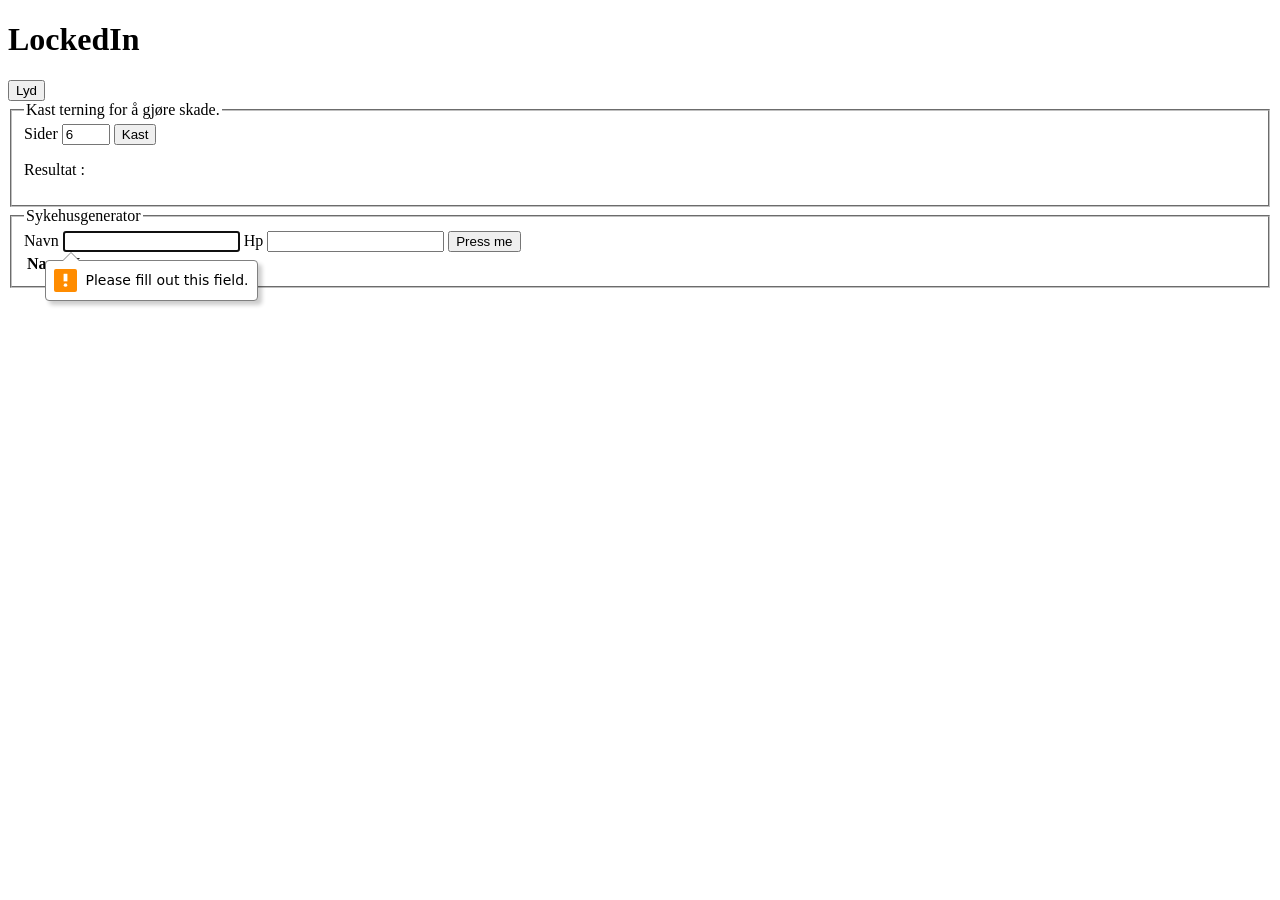
<file: LockedIn/web/index.html>
<!DOCTYPE html>
<html lang="no">
<head>
    <meta charset="utf-8">
    <title>LockedIn</title>
    <script src="lyd.js" defer></script>
    <script src="spill.js" defer></script>
</head>
<body>
    <h1>LockedIn</h1>

    <button type="button" id="lyd">Lyd</button>
    <fieldset id="vaapen">
        <legend>Kast terning for å gjøre skade.</legend>
        <label>Sider <input type="number" value="6" min="1" max="20"></label>
        <button type="button">Kast</button>
        <p>Resultat : <span></span></p>
    </fieldset>

    <fieldset id="bygg">
        <legend>Sykehusgenerator</legend>
        <form data-nytt-monster>
            <label>Navn <input name="navn" required></label>
            <label>Hp <input name="hp" min="1" type="number" required></label>
            <button data-submit-button>Press me</button>
        </form>
        <table>
            <thead><tr><th>Navn</th><th>Hp</th><th></th></tr></thead>
            <tbody></tbody>
        </table>
    </fieldset>
</body>
</html>
</file>
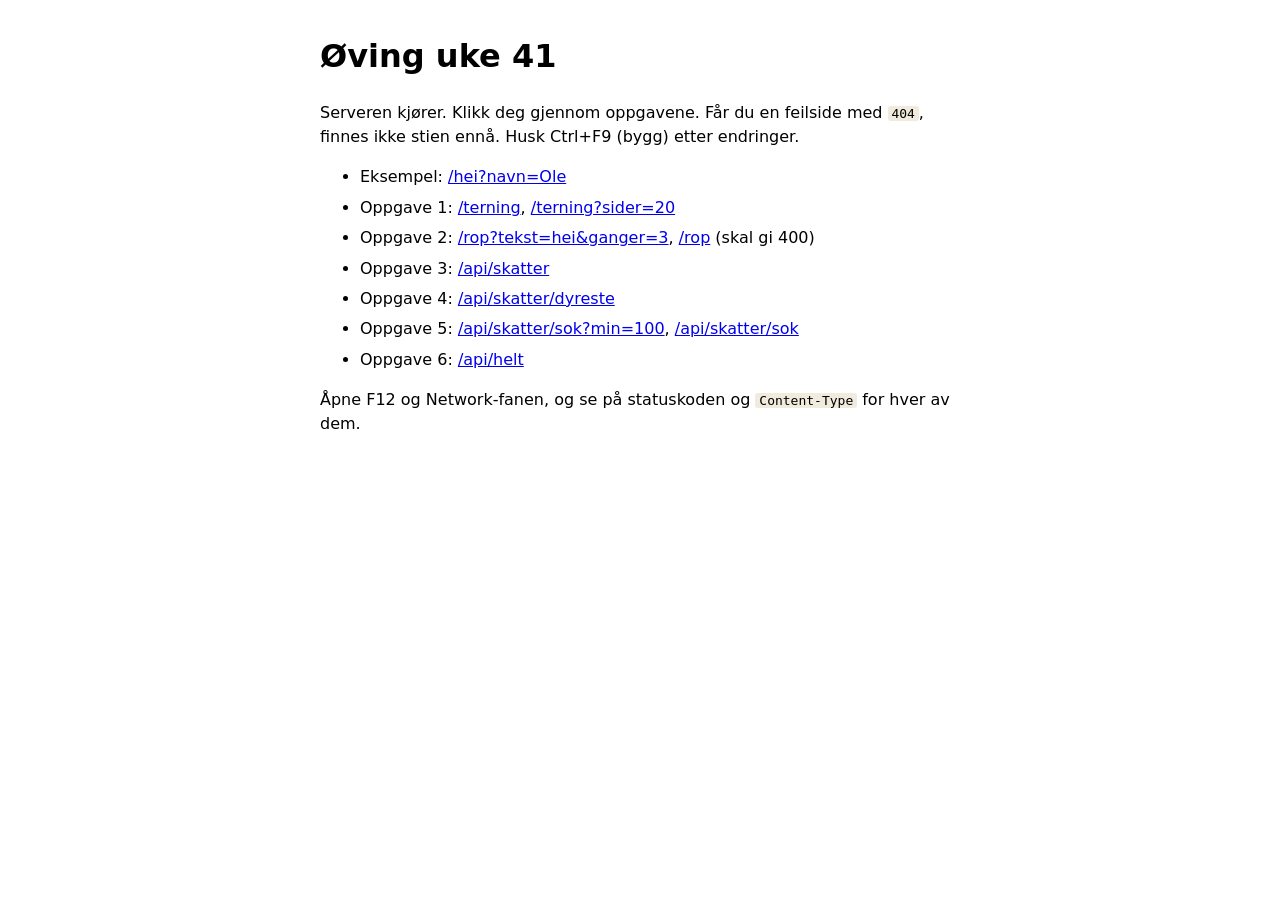
<file: ovinger/oving-uke41-fasit/src/main/resources/static/index.html>
<!DOCTYPE html>
<html lang="no">
<head>
    <meta charset="UTF-8">
    <title>Øving uke 41</title>
    <style>
        body { font-family: system-ui, sans-serif; max-width: 40em; margin: 2em auto; padding: 0 1em; line-height: 1.5; }
        code { background: #f1ebdd; padding: 0 .3em; border-radius: 3px; }
        li { margin: .4em 0; }
    </style>
</head>
<body>
<h1>Øving uke 41</h1>
<p>Serveren kjører. Klikk deg gjennom oppgavene. Får du en feilside med
<code>404</code>, finnes ikke stien ennå. Husk Ctrl+F9 (bygg) etter endringer.</p>
<ul>
    <li>Eksempel: <a href="/hei?navn=Ole">/hei?navn=Ole</a></li>
    <li>Oppgave 1: <a href="/terning">/terning</a>, <a href="/terning?sider=20">/terning?sider=20</a></li>
    <li>Oppgave 2: <a href="/rop?tekst=hei&amp;ganger=3">/rop?tekst=hei&amp;ganger=3</a>, <a href="/rop">/rop</a> (skal gi 400)</li>
    <li>Oppgave 3: <a href="/api/skatter">/api/skatter</a></li>
    <li>Oppgave 4: <a href="/api/skatter/dyreste">/api/skatter/dyreste</a></li>
    <li>Oppgave 5: <a href="/api/skatter/sok?min=100">/api/skatter/sok?min=100</a>, <a href="/api/skatter/sok">/api/skatter/sok</a></li>
    <li>Oppgave 6: <a href="/api/helt">/api/helt</a></li>
</ul>
<p>Åpne F12 og Network-fanen, og se på statuskoden og <code>Content-Type</code> for hver av dem.</p>
</body>
</html>
</file>
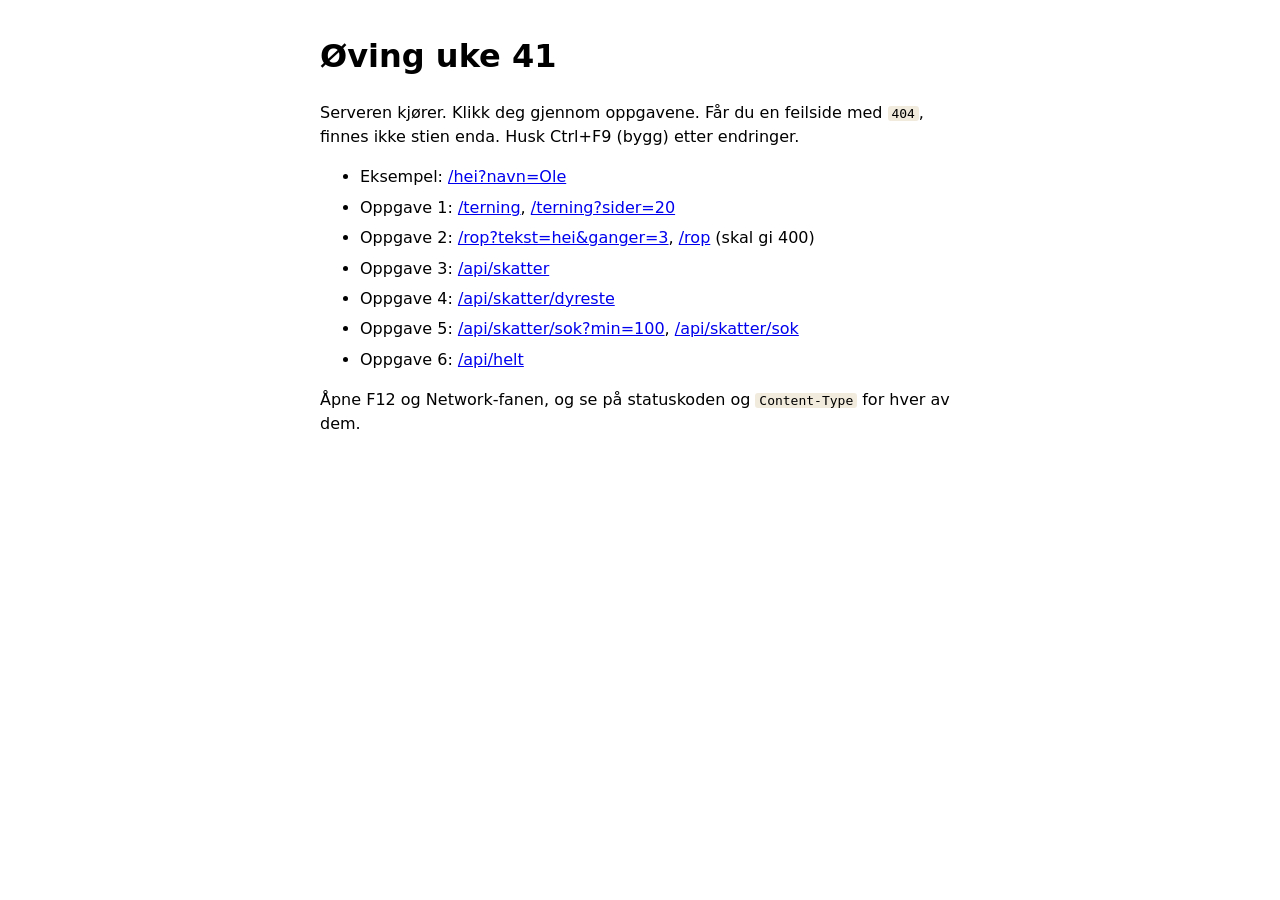
<file: ovinger/oving-uke41/src/main/resources/static/index.html>
<!DOCTYPE html>
<html lang="no">
<head>
    <meta charset="UTF-8">
    <title>Øving uke 41</title>
    <style>
        body { font-family: system-ui, sans-serif; max-width: 40em; margin: 2em auto; padding: 0 1em; line-height: 1.5; }
        code { background: #f1ebdd; padding: 0 .3em; border-radius: 3px; }
        li { margin: .4em 0; }
    </style>
</head>
<body>
<h1>Øving uke 41</h1>
<p>Serveren kjører. Klikk deg gjennom oppgavene. Får du en feilside med
<code>404</code>, finnes ikke stien enda. Husk Ctrl+F9 (bygg) etter endringer.</p>
<ul>
    <li>Eksempel: <a href="/hei?navn=Ole">/hei?navn=Ole</a></li>
    <li>Oppgave 1: <a href="/terning">/terning</a>, <a href="/terning?sider=20">/terning?sider=20</a></li>
    <li>Oppgave 2: <a href="/rop?tekst=hei&amp;ganger=3">/rop?tekst=hei&amp;ganger=3</a>, <a href="/rop">/rop</a> (skal gi 400)</li>
    <li>Oppgave 3: <a href="/api/skatter">/api/skatter</a></li>
    <li>Oppgave 4: <a href="/api/skatter/dyreste">/api/skatter/dyreste</a></li>
    <li>Oppgave 5: <a href="/api/skatter/sok?min=100">/api/skatter/sok?min=100</a>, <a href="/api/skatter/sok">/api/skatter/sok</a></li>
    <li>Oppgave 6: <a href="/api/helt">/api/helt</a></li>
</ul>
<p>Åpne F12 og Network-fanen, og se på statuskoden og <code>Content-Type</code> for hver av dem.</p>
</body>
</html>
</file>
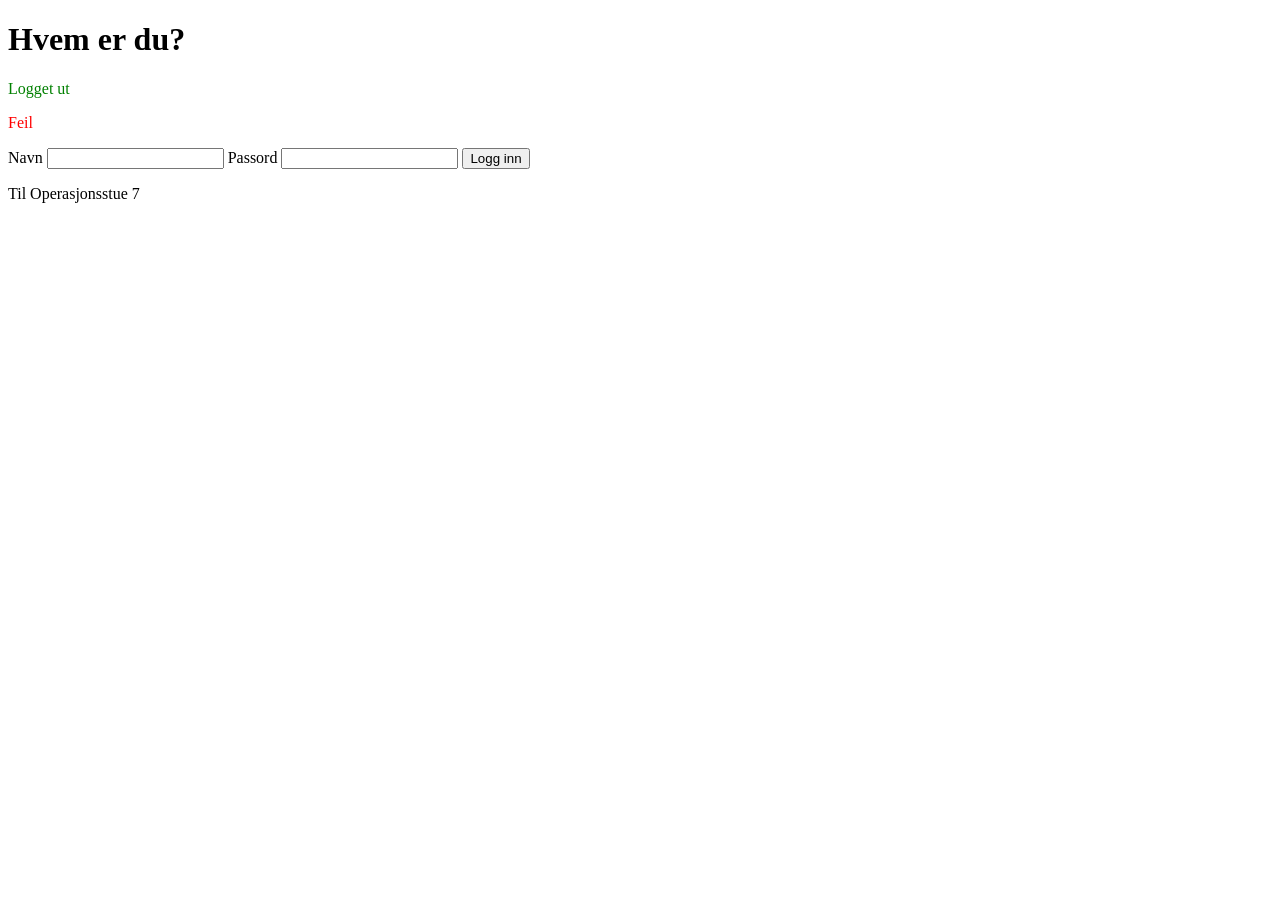
<file: lockedin-app/src/main/resources/templates/logginn.html>
<!DOCTYPE html>
<html lang="no" xmlns:th="http://www.thymeleaf.org">
<head>
    <meta charset="UTF-8">
    <title>Logg inn</title>
</head>
<body>
<h1>Hvem er du?</h1>
<p th:if="${melding}" th:text="${melding}" style="color: green">Logget ut</p>
<p th:if="${feilmelding}" th:text="${feilmelding}" style="color: red">Feil</p>
<form th:action="@{/innlogging}" method="post">
  <label>Navn <input name="navn" required></label>
  <label>Passord <input name="passord" type="password" required></label>
  <button>Logg inn</button>
</form>
<p><a th:href="@{/rom/7}">Til Operasjonsstue 7</a></p>
</body>
</html>
</file>
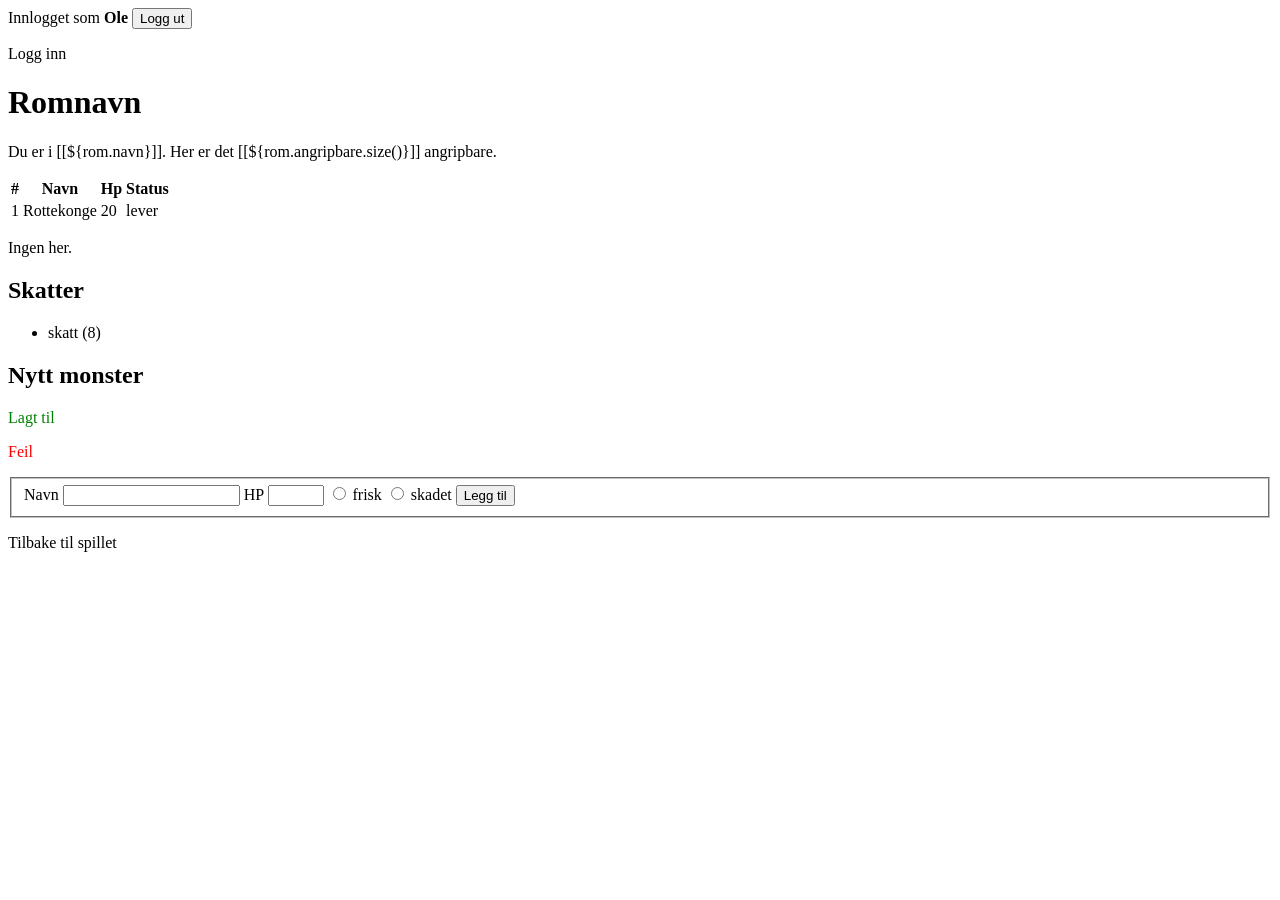
<file: lockedin-app/src/main/resources/templates/rom.html>
<!DOCTYPE html>
<html lang="no" xmlns:th="http://www.thymeleaf.org">
<head>
    <meta charset="UTF-8">
    <title th:text="${rom.navn}">Rom</title>
</head>
<body>
<form th:if="${session.helt}" th:action="@{/utlogging}" method="post">
  Innlogget som <b th:text="${session.helt}">Ole</b>
  <button>Logg ut</button>
</form>
<p th:unless="${session.helt}"><a th:href="@{/innlogging}">Logg inn</a></p>

<h1 th:text="${rom.navn}">Romnavn</h1>

<p>Du er i [[${rom.navn}]]. Her er det
  [[${rom.angripbare.size()}]] angripbare.</p>

<table>
  <thead>
  <tr><th>#</th><th>Navn</th><th>Hp</th><th>Status</th></tr>
  </thead>
  <tbody>
  <tr th:each="m, stat : ${rom.angripbare}">
    <td th:text="${stat.count}">1</td>
    <td th:text="${m.navn}">Rottekonge</td>
    <td th:text="${m.hp}">20</td>
    <td th:text="${m.lever} ? 'lever' : 'drept'">lever</td>
  </tr>
  </tbody>
</table>
<p th:if="${rom.angripbare.isEmpty()}">Ingen her.</p>

<h2>Skatter</h2>
<ul>
  <li th:each="s : ${rom.skatter}"
      th:text="|${s.navn} (${s.verdi})|">skatt (8)</li>
</ul>

<div th:if="${session.helt}">
<h2>Nytt monster</h2>
<p th:if="${melding}" th:text="${melding}" style="color: green">Lagt til</p>
<p th:if="${feilmelding}" th:text="${feilmelding}" style="color: red">Feil</p>
<fieldset>
  <form th:action="@{/rom/{nr}/monstre(nr=${nr})}" th:object="${skjema}"
        method="post">
    <label for="navn">Navn </label>
    <input id="navn" th:field="*{navn}" required>
    <label for="hp">HP </label>
    <input id="hp" th:field="*{hp}" type="number" min="1" max="999" required>
    <label><input type="radio" th:field="*{tilstand}" value="frisk">
      frisk</label>
    <label><input type="radio" th:field="*{tilstand}" value="skadet">
      skadet</label>
    <button>Legg til</button>
  </form>
</fieldset>
</div>

<p><a th:href="@{/}">Tilbake til spillet</a></p>



</body>
</html>
</file>
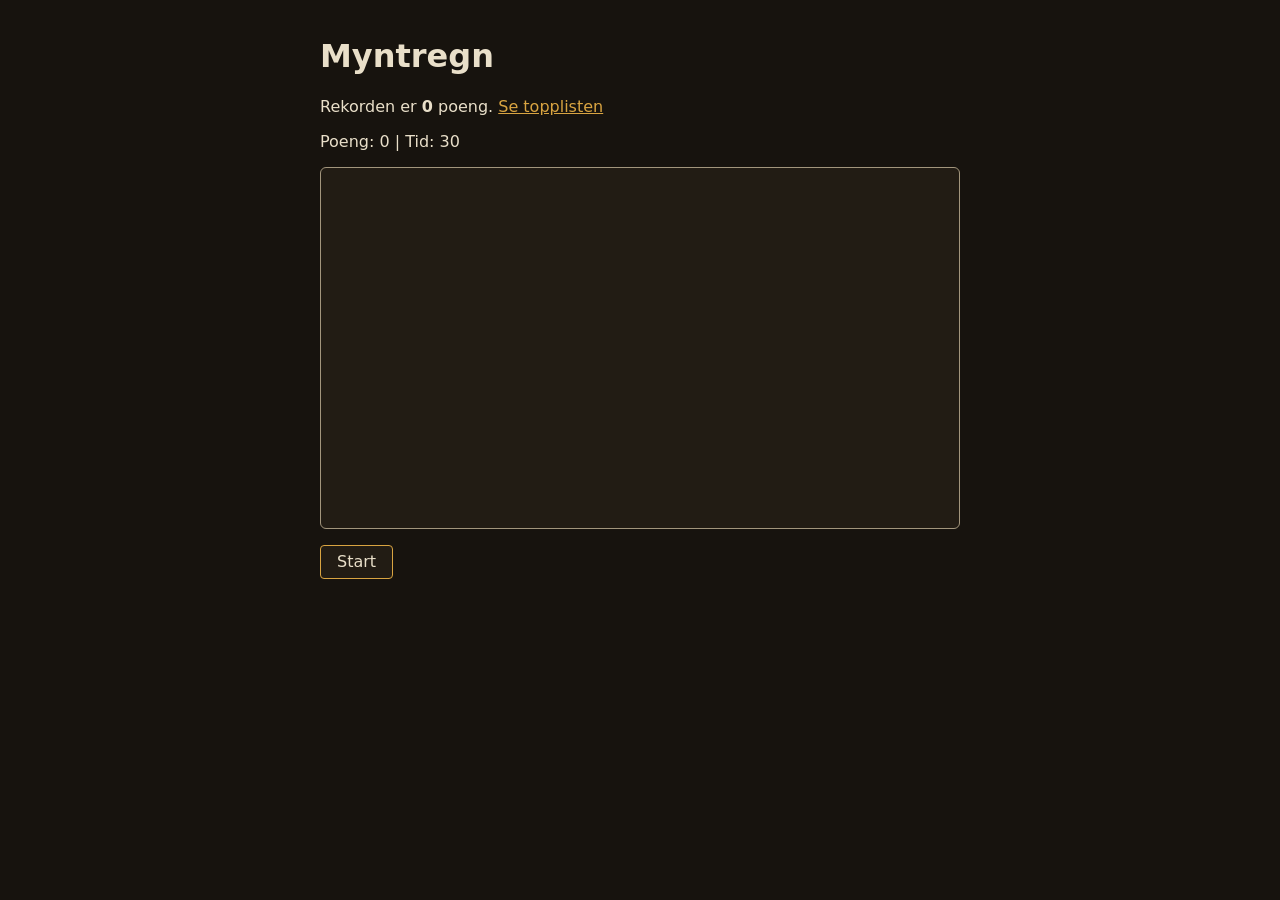
<file: minijam/src/main/resources/templates/spill.html>
<!DOCTYPE html>
<html lang="no" xmlns:th="http://www.thymeleaf.org">
<head>
    <meta charset="UTF-8">
    <meta name="viewport" content="width=device-width, initial-scale=1">
    <title>Minijam</title>
    <!-- href og src gjør at siden virker også når filen åpnes rett fra disken.
         Fra serveren bruker Thymeleaf th:href og th:src i stedet. -->
    <link rel="stylesheet" href="../static/stil.css" th:href="@{/stil.css}">
</head>
<body>
<header>
    <h1>Myntregn</h1>
    <p>Rekorden er <strong th:text="${beste}">0</strong> poeng.
        <a href="toppliste.html" th:href="@{/toppliste}">Se topplisten</a></p>
</header>

<main>
    <p id="status">Poeng: 0 | Tid: 30</p>
    <div id="spill"></div>
    <p><button id="start">Start</button></p>

    <!-- Punkt 4 (se spill.js): når spillet er over, fyller spill.js inn poengene og viser skjemaet -->
    <form id="ferdig" th:action="@{/rekorder}" method="post" hidden>
        <p>Ferdig! Du fikk <strong id="resultat">0</strong> poeng.</p>
        <input type="hidden" name="poeng" id="poeng" value="0">
        <label>Navn <input name="navn" required maxlength="20" autocomplete="off"></label>
        <button>Lagre på topplisten</button>
    </form>
</main>

<script src="../static/spill.js" th:src="@{/spill.js}"></script>
</body>
</html>
</file>
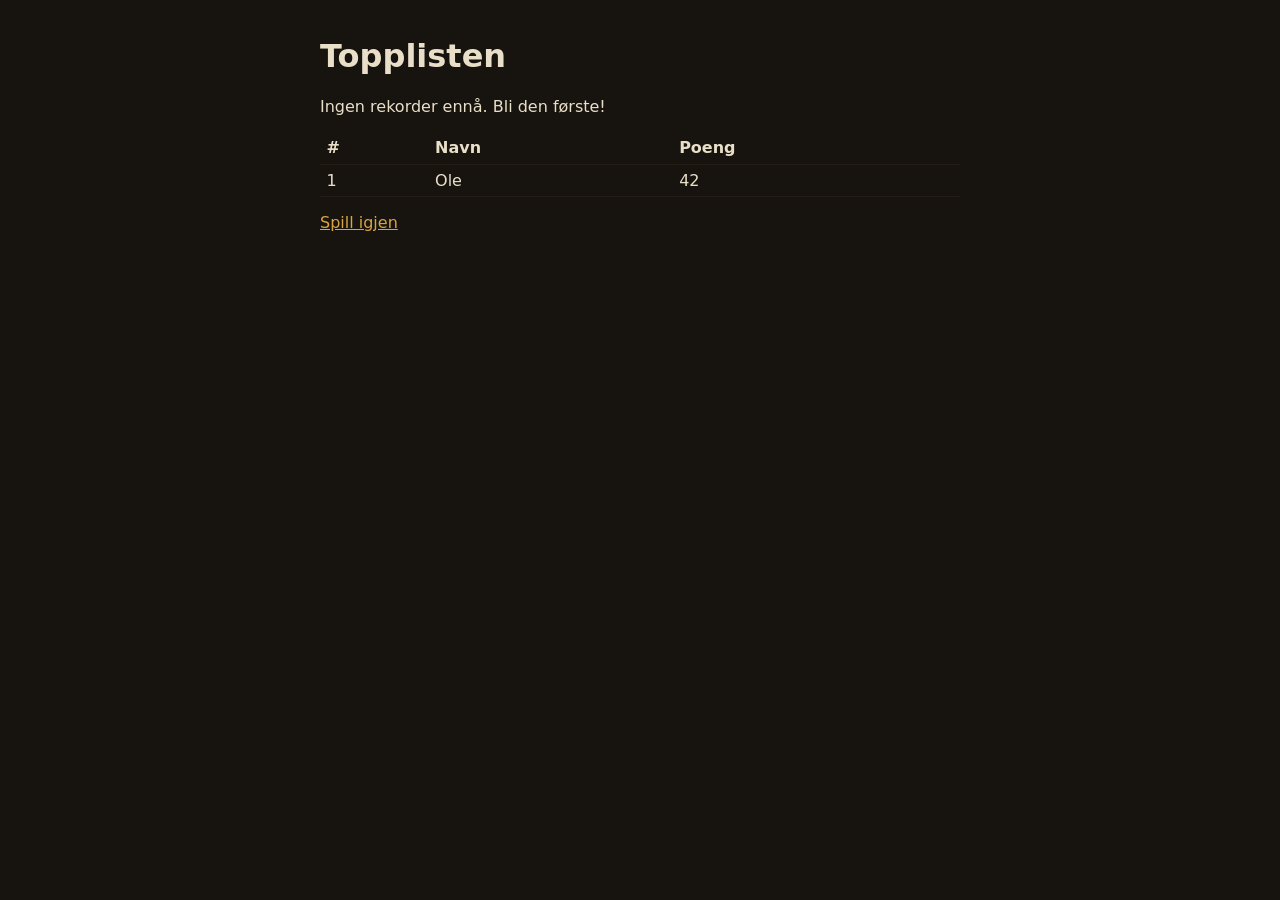
<file: minijam/src/main/resources/templates/toppliste.html>
<!DOCTYPE html>
<html lang="no" xmlns:th="http://www.thymeleaf.org">
<head>
    <meta charset="UTF-8">
    <meta name="viewport" content="width=device-width, initial-scale=1">
    <title>Topplisten</title>
    <link rel="stylesheet" href="../static/stil.css" th:href="@{/stil.css}">
</head>
<body>
<header>
    <h1>Topplisten</h1>
</header>

<main>
    <p th:if="${rekorder.isEmpty()}">Ingen rekorder ennå. Bli den første!</p>

    <table th:unless="${rekorder.isEmpty()}">
        <thead>
        <tr><th>#</th><th>Navn</th><th>Poeng</th></tr>
        </thead>
        <tbody>
        <tr th:each="r, stat : ${rekorder}">
            <td th:text="${stat.count}">1</td>
            <td th:text="${r.navn}">Ole</td>
            <td th:text="${r.poeng}">42</td>
        </tr>
        </tbody>
    </table>

    <p><a href="spill.html" th:href="@{/}">Spill igjen</a></p>
</main>
</body>
</html>
</file>
